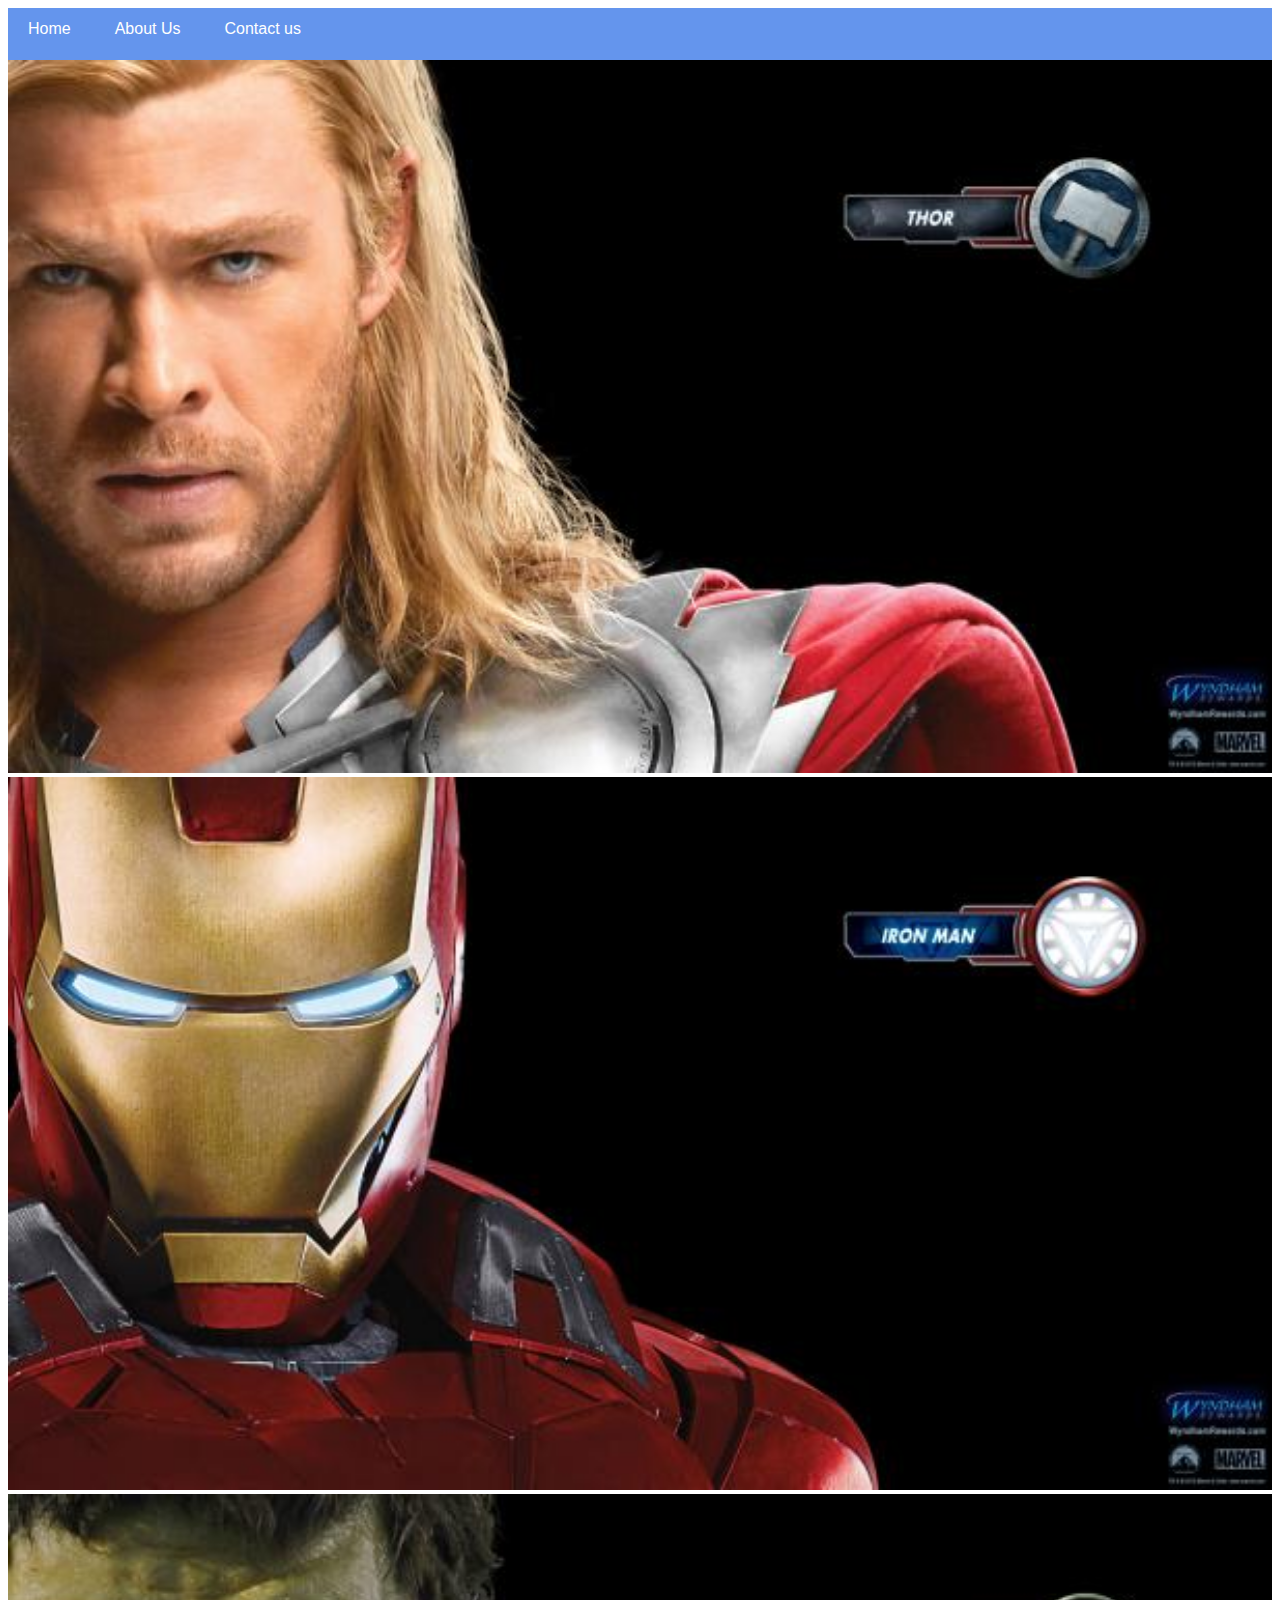
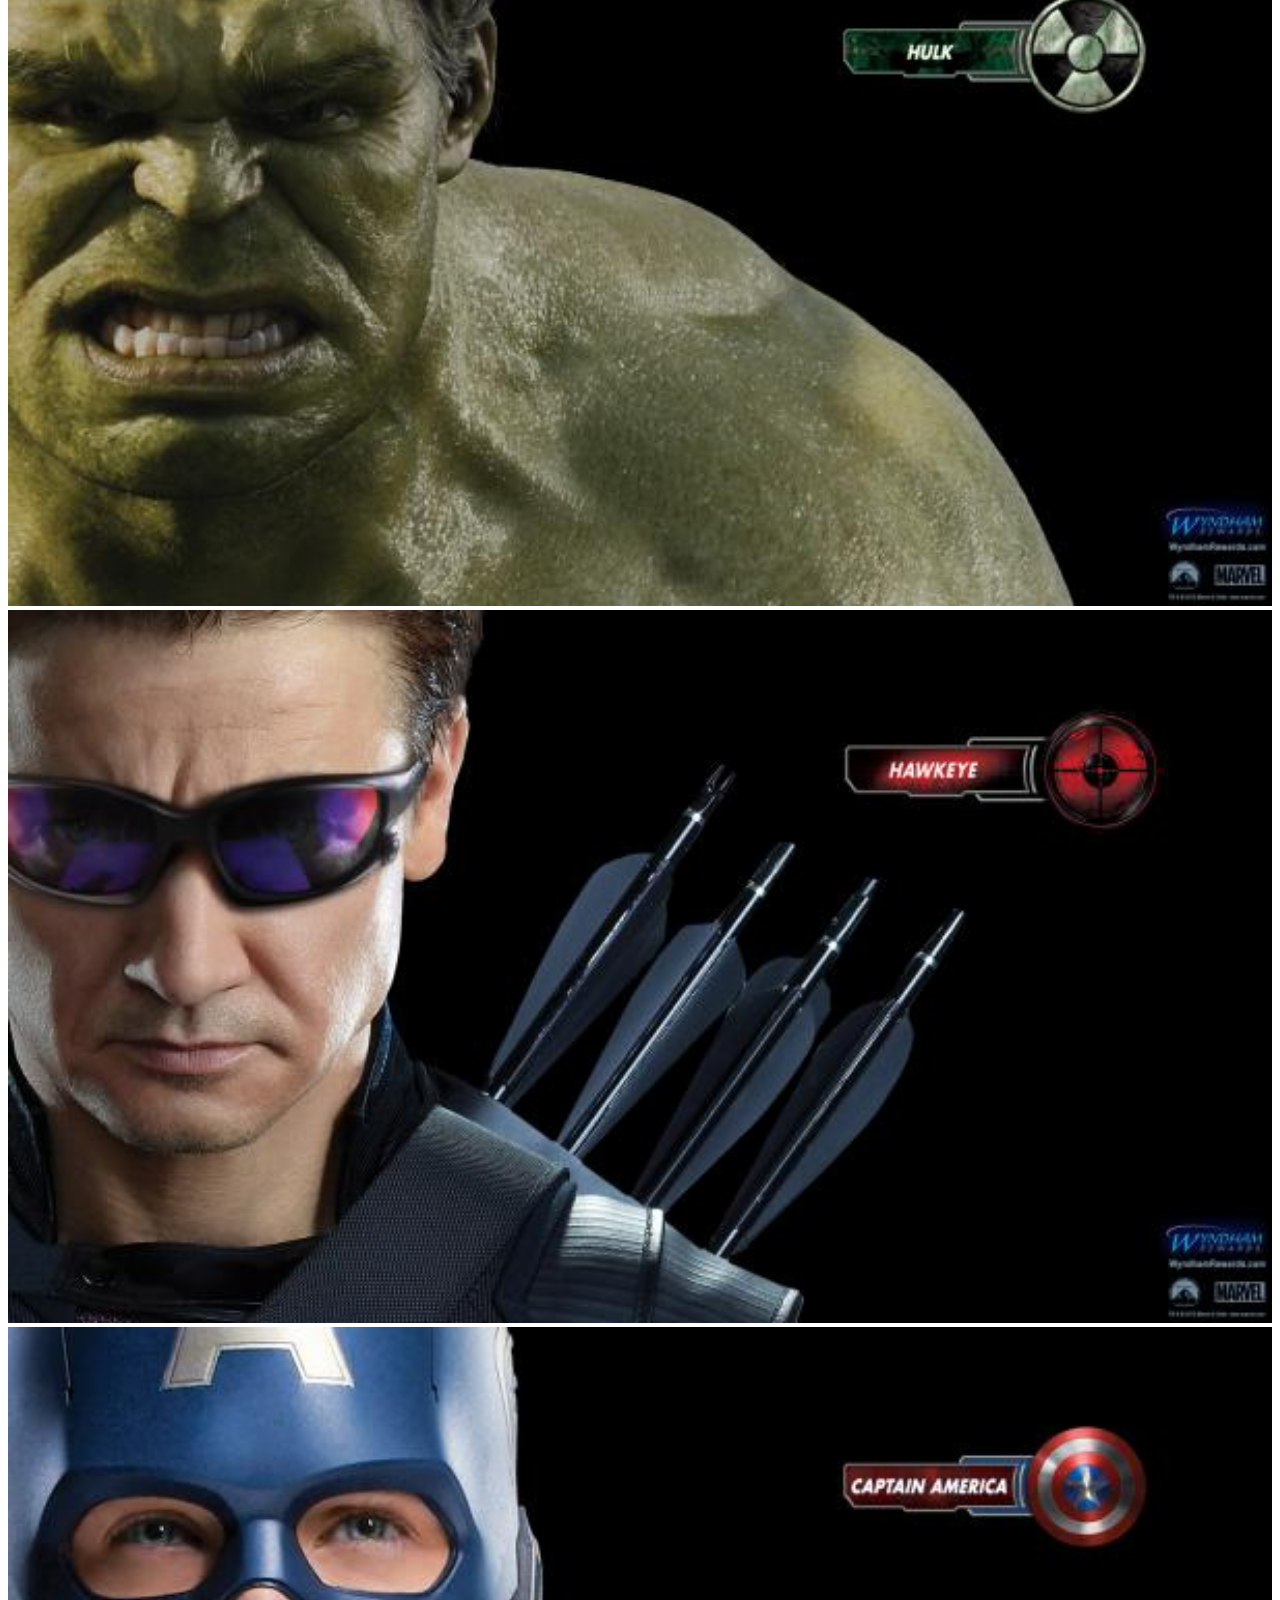
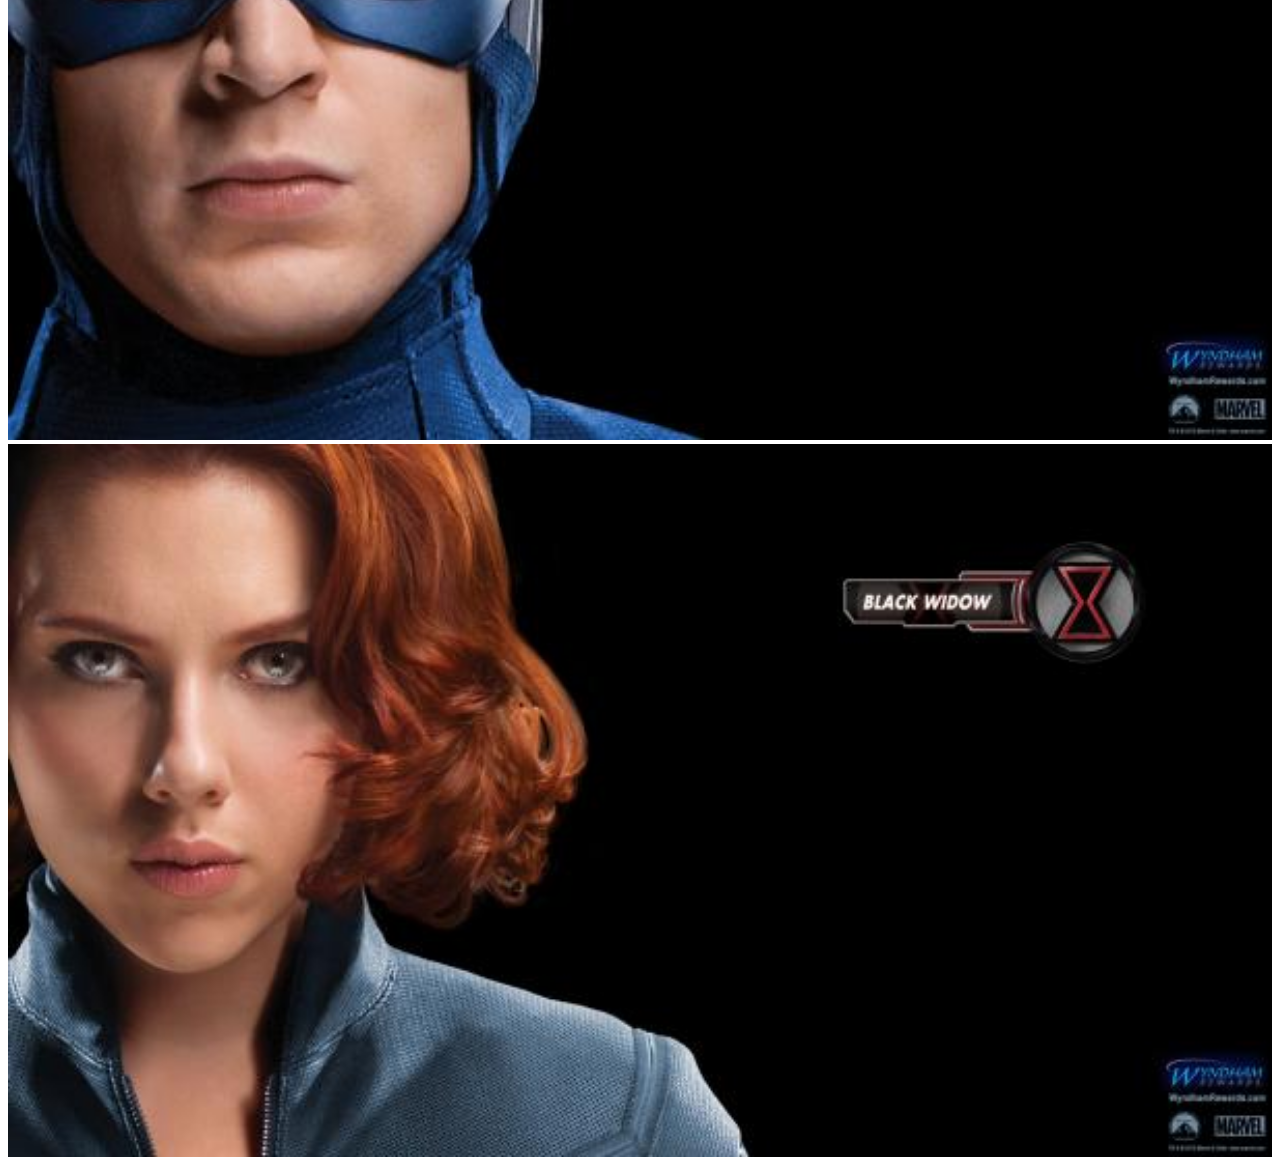
<file: module1-assessment5/index.html>
<!DOCTYPE html>
<html>
<head>
    <title>Avengers</title>

    <link rel="stylesheet" href="style.css">


</head>
<body>
    <div id="menu" >
        <a href="index.html">Home</a>
        <a href="about.html">About Us</a>
        <a href="Contact.html">Contact us</a>




    </div>
    <div class="gallery">
<a href="avenger1.html"><img src="images/avengers1.jpg"/></a>
<a href="avenger2.html"><img src="images/avengers2.jpg" /></a>
<a href="avenger3.html"><img src="images/avengers3.jpg"/></a>
<a href="avenger4.html"><img src="images/avengers4.jpg" /></a>
<a href="avenger5.html"><img src="images/avengers5.jpg" /></a>
<a href="avenger6.html"><img src="images/avengers6.jpg" /></a>
    </div>



</body>



</html>
</file>
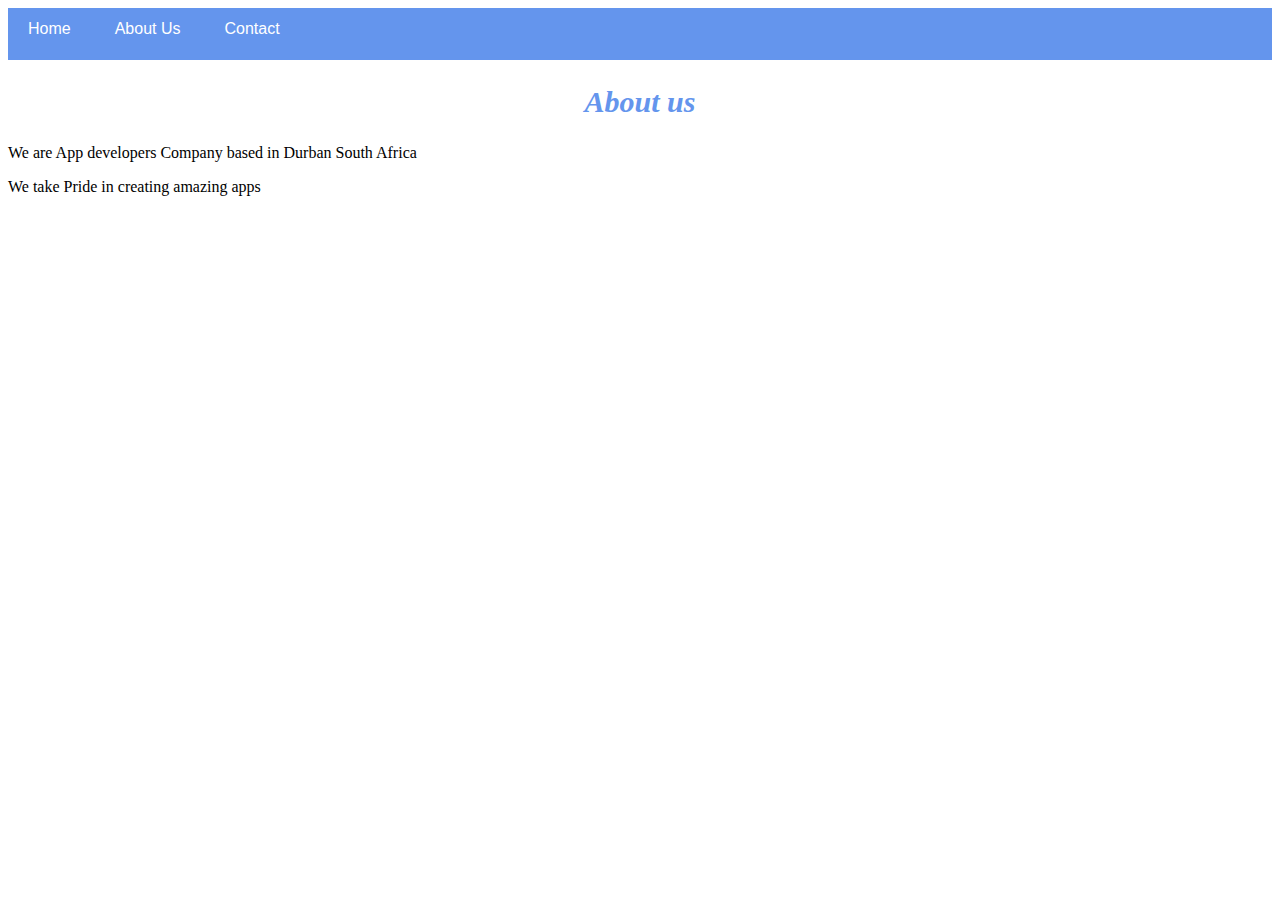
<file: module1-assessment5/about.html>
<!DOCTYPE html>
<html>
<head>

    <link rel="stylesheet" href="style.css">


</head>
<body>
    <div id="menu" >
        <a href="index.html">Home</a>
        <a href="about.html">About Us</a>
        <a href="Contact.html">Contact</a>
    </div>
    <h2>About us</h2>
    <p>We are App developers Company based in Durban South Africa</p>
    <p>We take Pride in creating amazing apps</p>
</file>
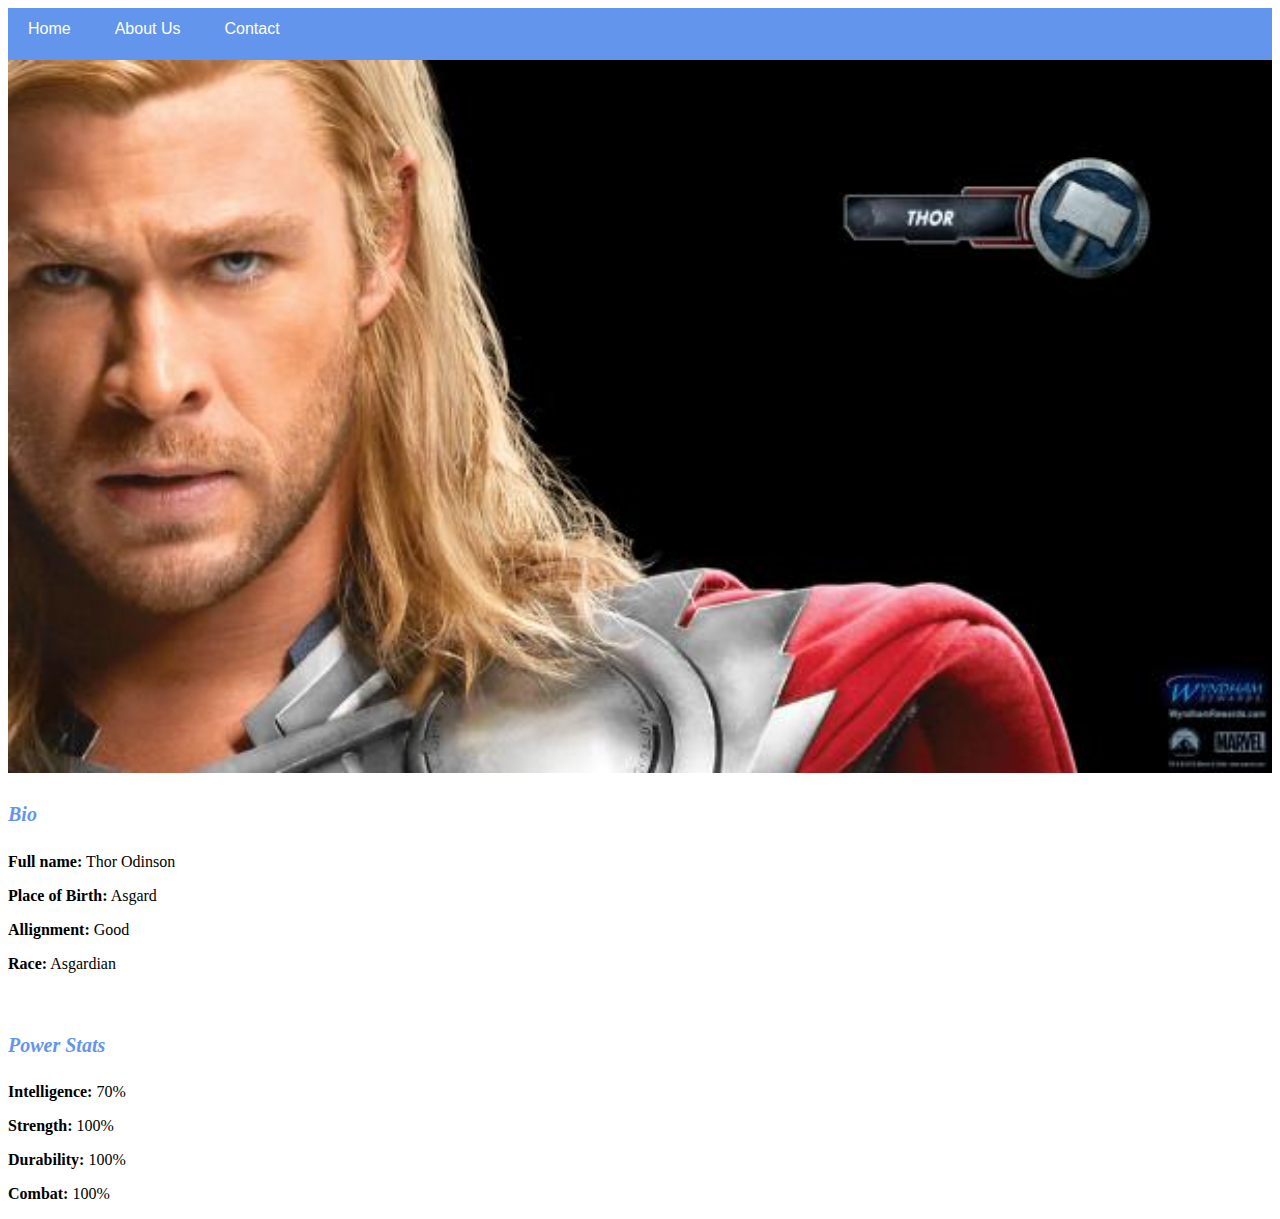
<file: module1-assessment5/avenger1.html>
<!DOCTYPE html>
<html>
<head>

    <link rel="stylesheet" href="style.css">


</head>
<body>
    <div id="menu" >
        <a href="index.html">Home</a>
        <a href="about.html">About Us</a>
        <a href="Contact.html">Contact</a>
    </div>
    <div class="gallery">
<img src="images/avengers1.jpg" >
</div>

<h4>Bio</h4>
    <p> <b> Full name:</b> Thor Odinson</p>
    <p> <b> Place of Birth:</b> Asgard</p>
    <p><b>Allignment:</b> Good</p>
    <p><b>Race:</b> Asgardian</p>
    
    <br/>
    <h4>Power Stats</h4>
    <p><b>Intelligence:</b> 70%</p>
    <p><b>Strength:</b> 100%</p>
    <p><b>Durability:</b> 100%</p>
    <p><b> Combat:</b> 100%</p>
</body>



</html>
</file>
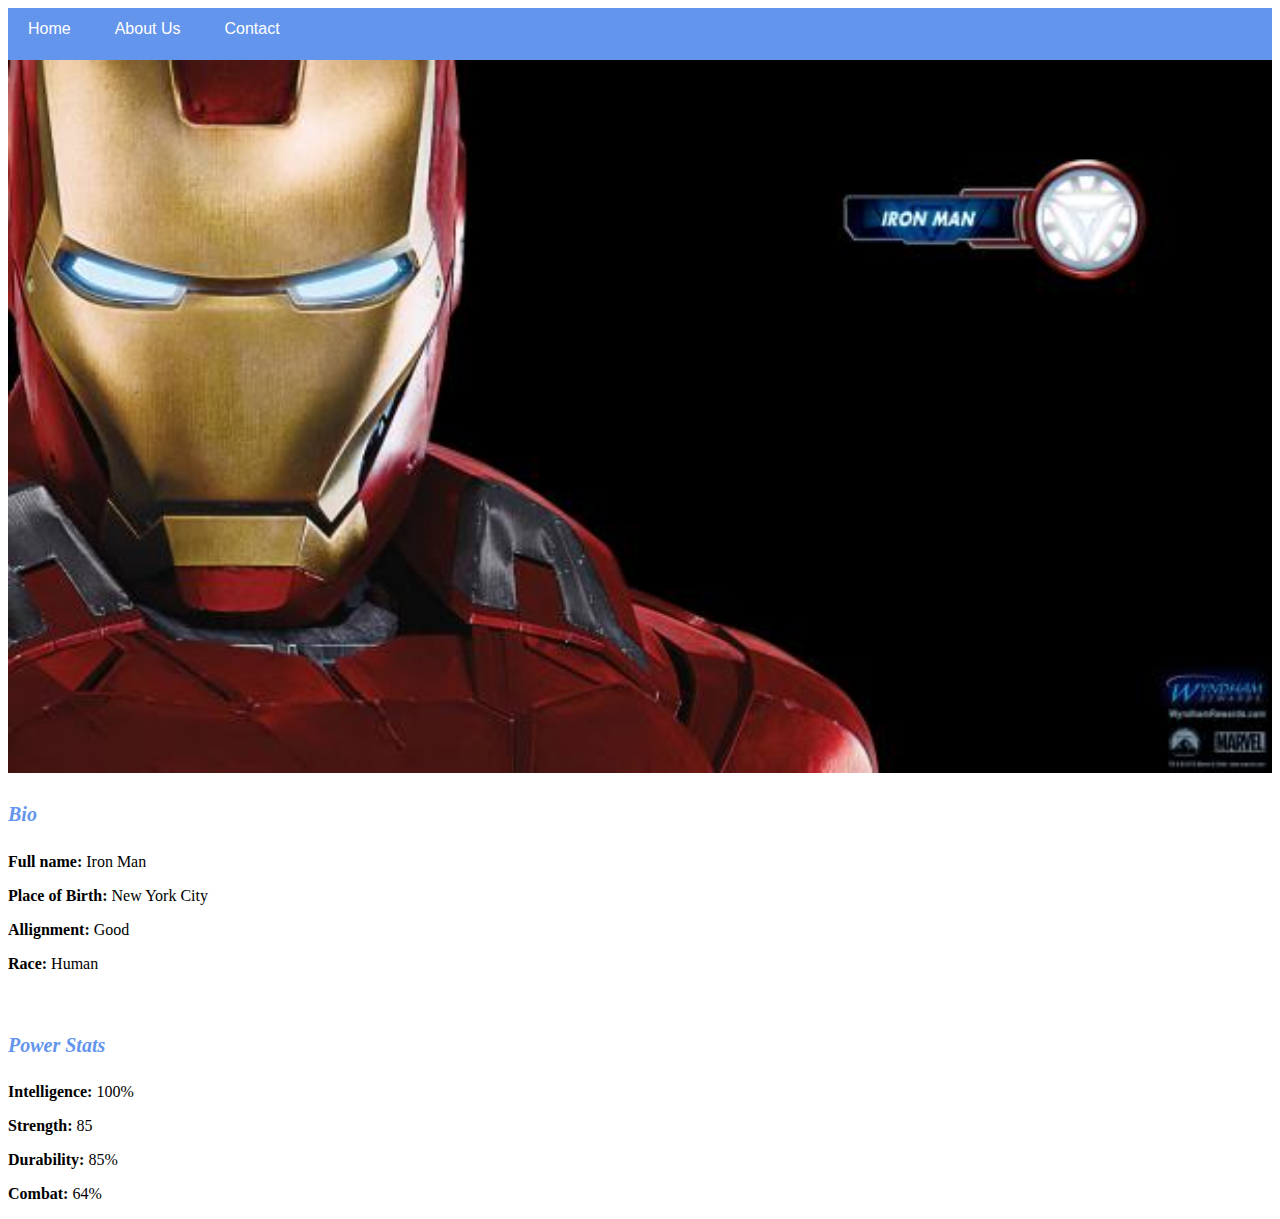
<file: module1-assessment5/avenger2.html>
<!DOCTYPE html>
<html>
<head>

    <link rel="stylesheet" href="style.css">


</head>
<body>
    <div id="menu" >
        <a href="index.html">Home</a>
        <a href="about.html">About Us</a>
        <a href="Contact.html">Contact</a>
    </div>
    <div class="gallery">

<img src="images/avengers2.jpg" >
    </div>
    <h4>Bio</h4>
    <p> <b> Full name:</b> Iron Man</p>
    <p> <b> Place of Birth:</b> New York City</p>
    <p><b>Allignment:</b> Good</p>
    <p><b>Race:</b> Human</p>
    
    <br/>
    <h4>Power Stats</h4>
    <p><b>Intelligence:</b> 100%</p>
    <p><b>Strength:</b> 85</p>
    <p><b>Durability:</b> 85%</p>
    <p><b> Combat:</b> 64%</p>


</body>



</html>
</file>
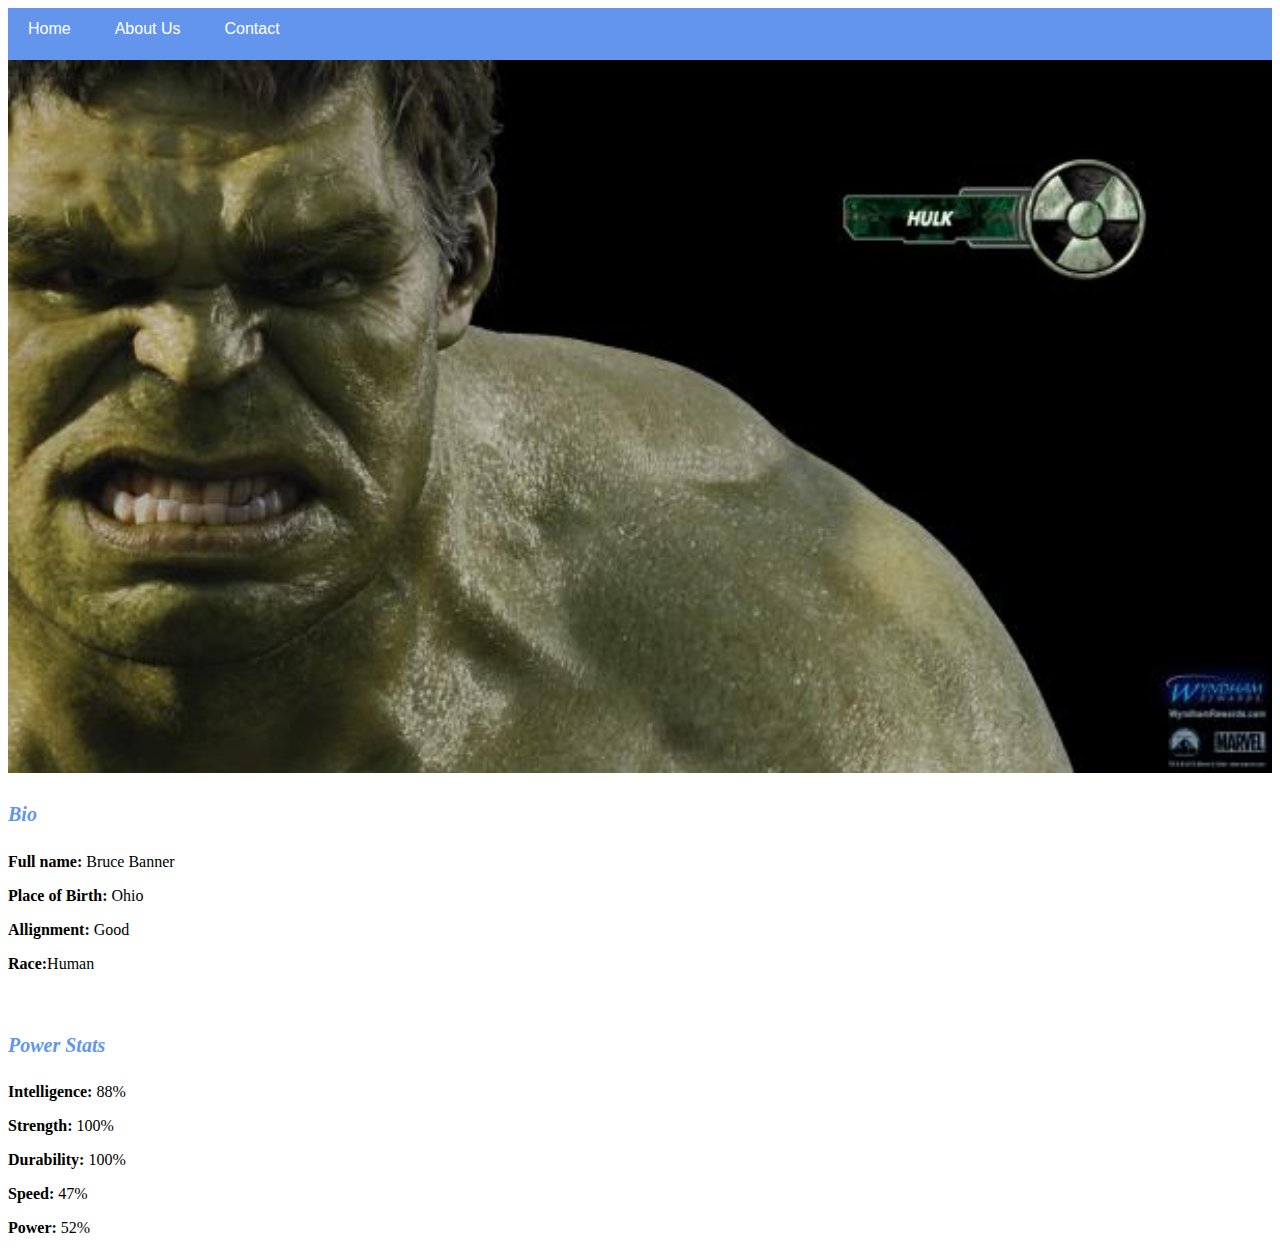
<file: module1-assessment5/avenger3.html>
<!DOCTYPE html>
<html>
<head>

    <link rel="stylesheet" href="style.css">


</head>
<body>
    <div id="menu" >
        <a href="index.html">Home</a>
        <a href="about.html">About Us</a>
        <a href="Contact.html">Contact</a>
    </div>
    <div class="gallery">

<img src="images/avengers3.jpg">

    </div>

    
    <h4>Bio</h4>
    <p> <b> Full name:</b> Bruce Banner</p>
    <p> <b> Place of Birth:</b> Ohio</p>
    <p><b>Allignment:</b> Good</p>
    <p><b>Race:</b>Human</p>
    
    <br/>
    <h4>Power Stats</h4>
    <p><b>Intelligence:</b> 88%</p>
    <p><b>Strength:</b> 100%</p>
    <p><b>Durability:</b> 100%</p>
    <p><b>Speed:</b> 47% </p>
    <p><b>Power:</b> 52%</p>
</body>



</html>
</file>
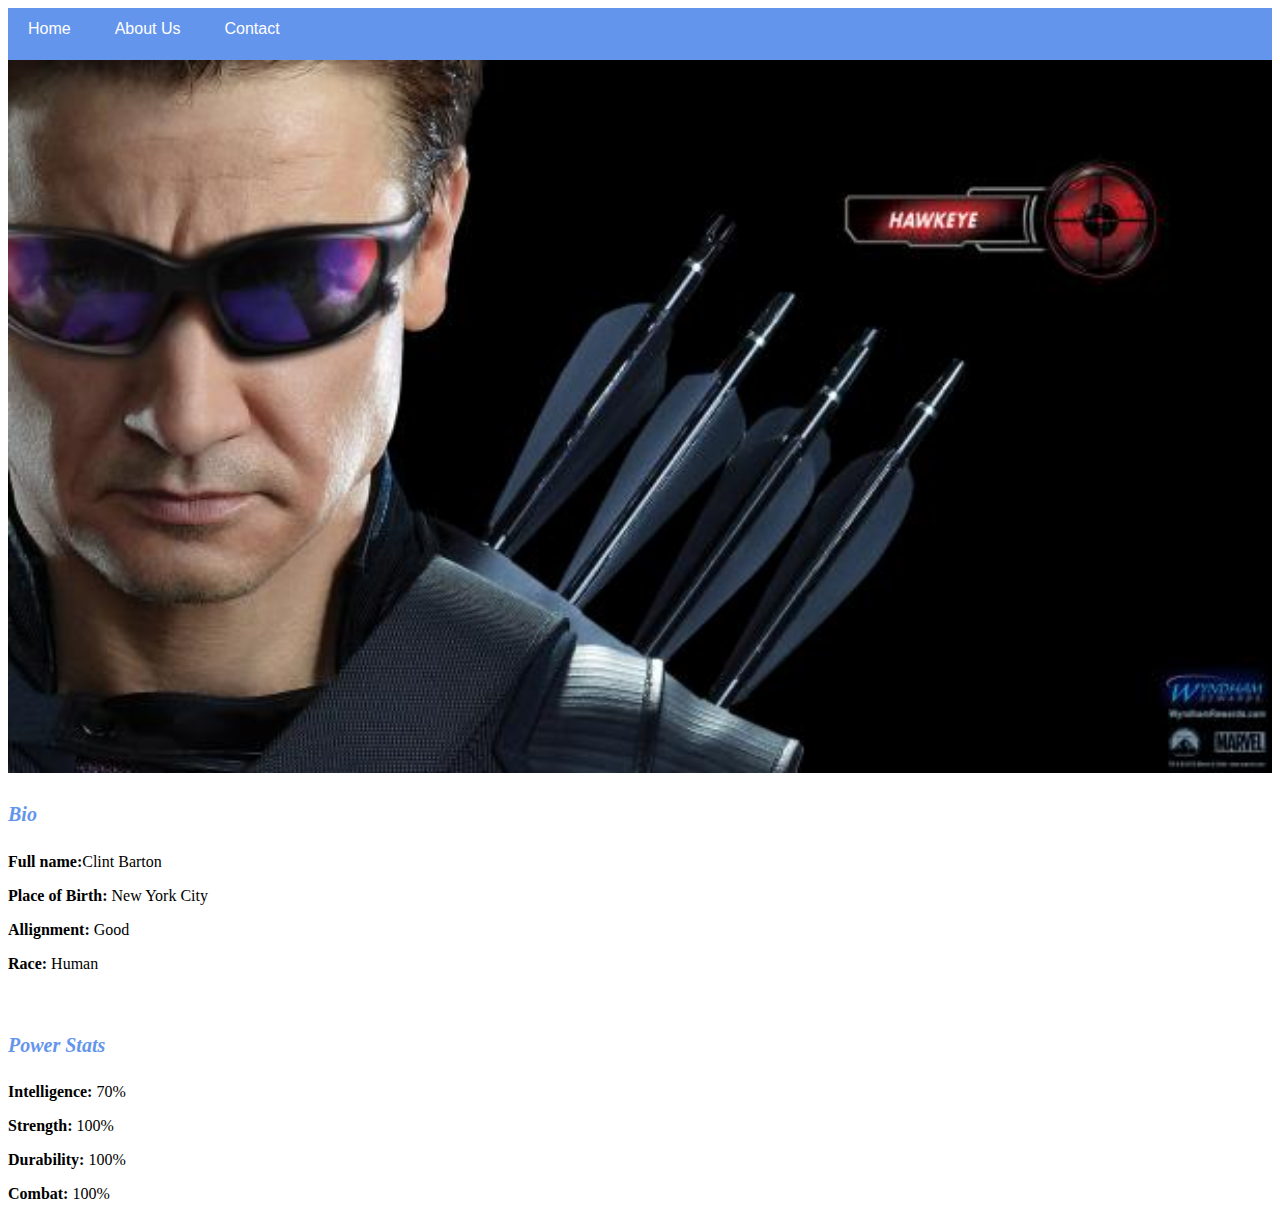
<file: module1-assessment5/avenger4.html>
<!DOCTYPE html>
<html>
<head>

    <link rel="stylesheet" href="style.css">


</head>
<body>
    <div id="menu" >
        <a href="index.html">Home</a>
        <a href="about.html">About Us</a>
        <a href="Contact.html">Contact</a>
    </div>
    <div class="gallery">

<img src="images/avengers4.jpg" >





    </div>
    <h4>Bio</h4>
    <p> <b> Full name:</b>Clint Barton </p>
    <p> <b> Place of Birth:</b> New York City</p>
    <p><b>Allignment:</b> Good</p>
    <p><b>Race:</b> Human</p>
    
    <br/>
    <h4>Power Stats</h4>
    <p><b>Intelligence:</b> 70%</p>
    <p><b>Strength:</b> 100%</p>
    <p><b>Durability:</b> 100%</p>
    <p><b> Combat:</b> 100%</p>
</body>



</html>
</file>
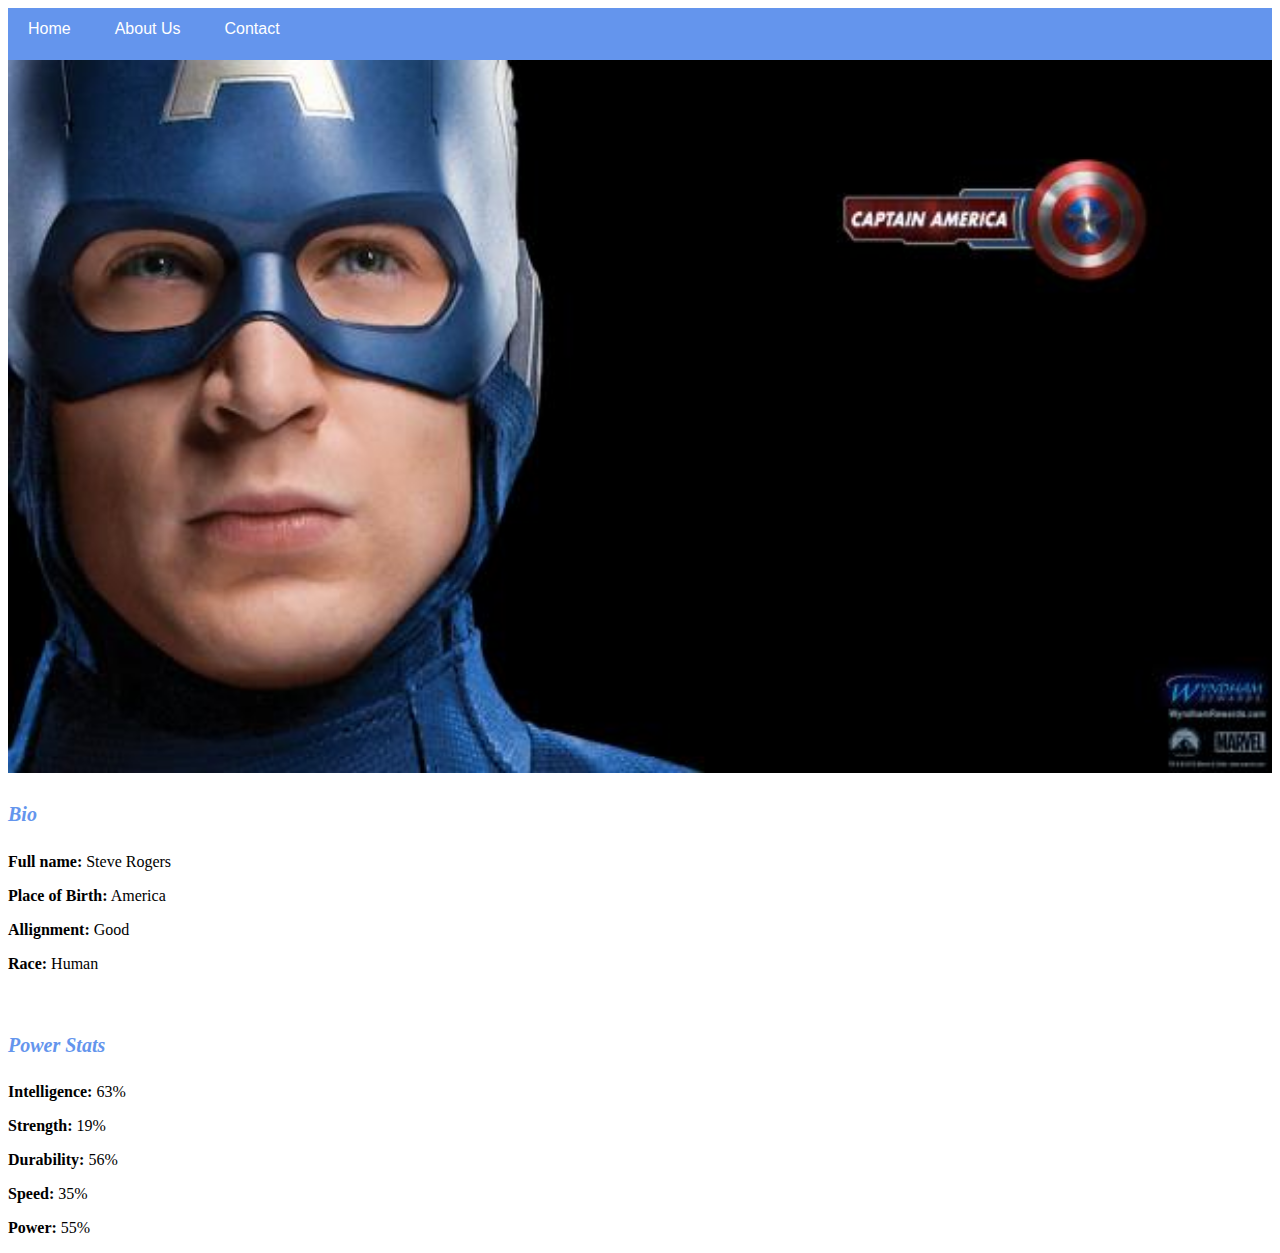
<file: module1-assessment5/avenger5.html>
<!DOCTYPE html>
<html>
<head>

    <link rel="stylesheet" href="style.css">


</head>
<body>
    <div id="menu" >
        <a href="index.html">Home</a>
        <a href="about.html">About Us</a>
        <a href="Contact.html">Contact</a>
    </div>
    <div class="gallery">

<img src="images/avengers5.jpg" >





    </div>
    
    <h4>Bio</h4>
    <p> <b> Full name:</b> Steve Rogers</p>
    <p> <b> Place of Birth:</b> America</p>
    <p><b>Allignment:</b> Good</p>
    <p><b>Race:</b> Human</p>
    
    <br/>
    <h4>Power Stats</h4>
    <p><b>Intelligence:</b> 63%</p>
    <p><b>Strength:</b> 19%</p>
    <p><b>Durability:</b> 56%</p>
    <p><b>Speed:</b> 35%</p>
    <p><b> Power:</b> 55%</p>


</body>



</html>
</file>
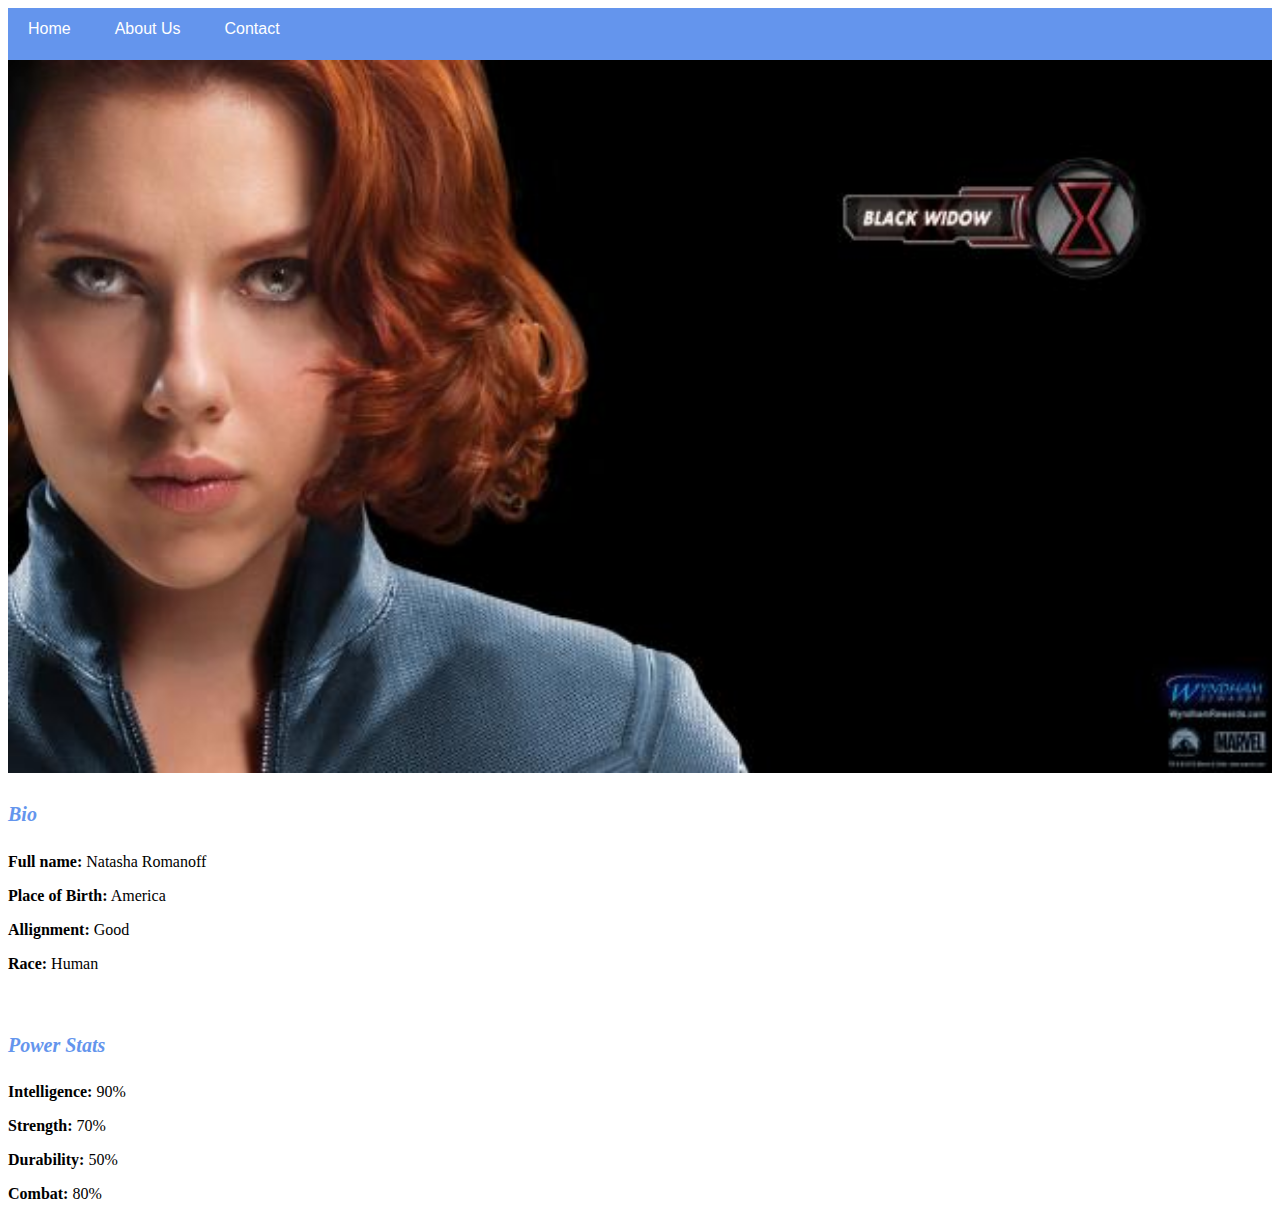
<file: module1-assessment5/avenger6.html>
<!DOCTYPE html>
<html>
<head>

    <link rel="stylesheet" href="style.css">


</head>
<body>
    <div id="menu" >
        <a href="index.html">Home</a>
        <a href="about.html">About Us</a>
        <a href="Contact.html">Contact</a>
    </div>
    <div class="gallery">

<img src="images/avengers6.jpg" >




    </div>

    <h4>Bio</h4>
    <p> <b> Full name:</b> Natasha Romanoff</p>
    <p> <b> Place of Birth:</b> America</p>
    <p><b>Allignment:</b> Good</p>
    <p><b>Race:</b> Human</p>
    
    <br/>
    <h4>Power Stats</h4>
    <p><b>Intelligence:</b> 90%</p>
    <p><b>Strength:</b> 70%</p>
    <p><b>Durability:</b> 50%</p>
    <p><b> Combat:</b> 80%</p>

</body>



</html>
</file>
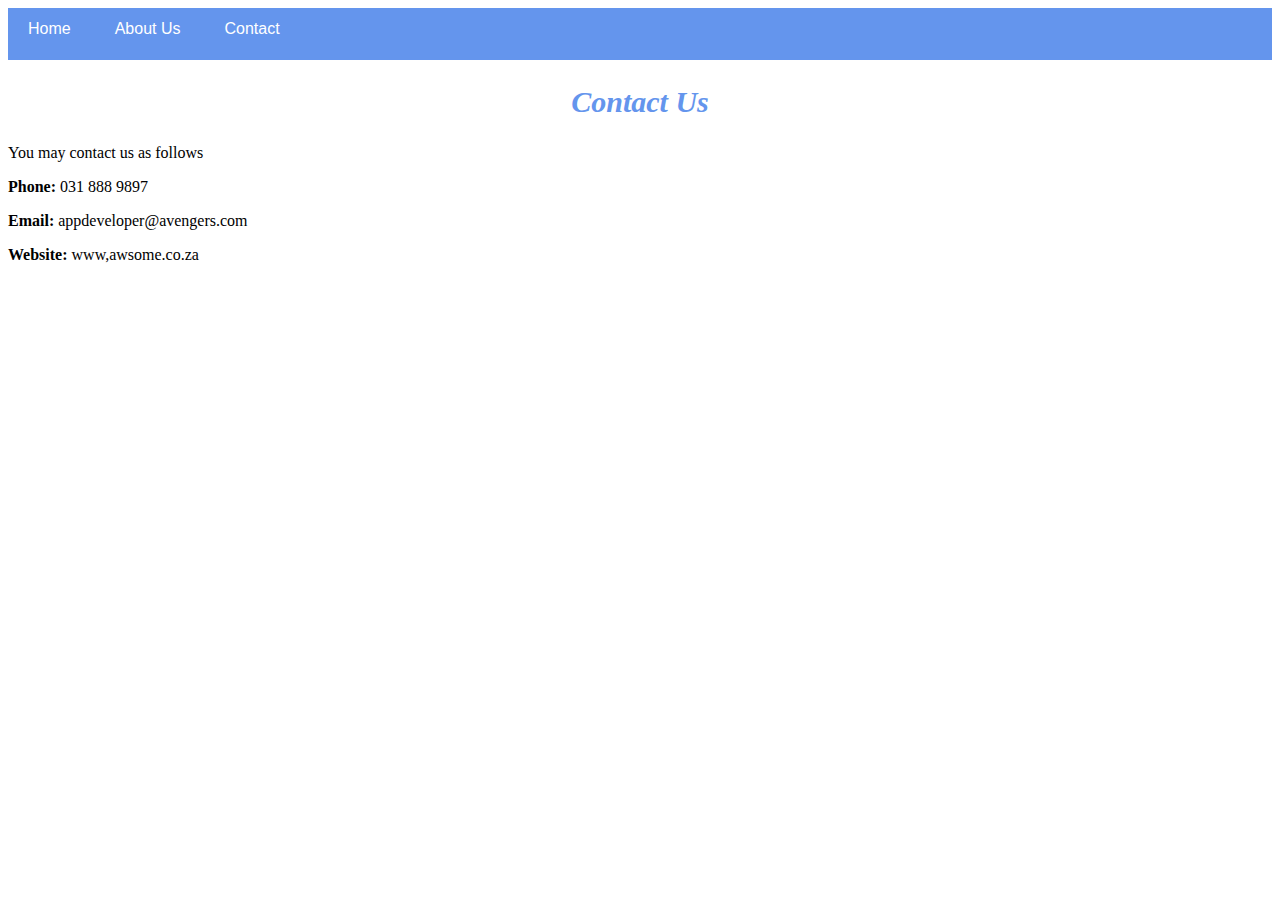
<file: module1-assessment5/Contact.html>
<!DOCTYPE html>
<html>
<head>

    <link rel="stylesheet" href="style.css">


</head>
<body>
    <div id="menu" >
        <a href="index.html">Home</a>
        <a href="about.html">About Us</a>
        <a href="Contact.html">Contact</a>
    </div>
    <h2>Contact Us</h2>
    <p>You may contact us as follows</p>
    <p> <b>Phone:</b> 031 888 9897</p>
    <p> <b>Email: </b>appdeveloper@avengers.com </p>
    <p> <b>Website:</b> www,awsome.co.za </p>
    
        
    </body>
    </html>
</file>
<file: module1-assessment5/style.css>
.gallery img {
width: 100%;

}
h2{
font-family: impact, fantasy;
text-align: center;
font-size: 30px;
color: cornflowerblue;
font-style: italic;
}
h4{
    font-family: impact, fantasy;
    font-size: 20px;
    color: cornflowerblue;
    font-style: italic;




}

#menu {
width: 100%;
height: 40px;
background-color: cornflowerblue;
padding-top: 12px;
}
#menu a {
color: #ffffff;
font-family: Arial, Helvetica, sans-serif;
text-decoration: none;
font-weight: 800px;
padding-left: 20px;
padding-right: 20px;
}

#menu a:hover {
color: #5077bd;



}
</file>
